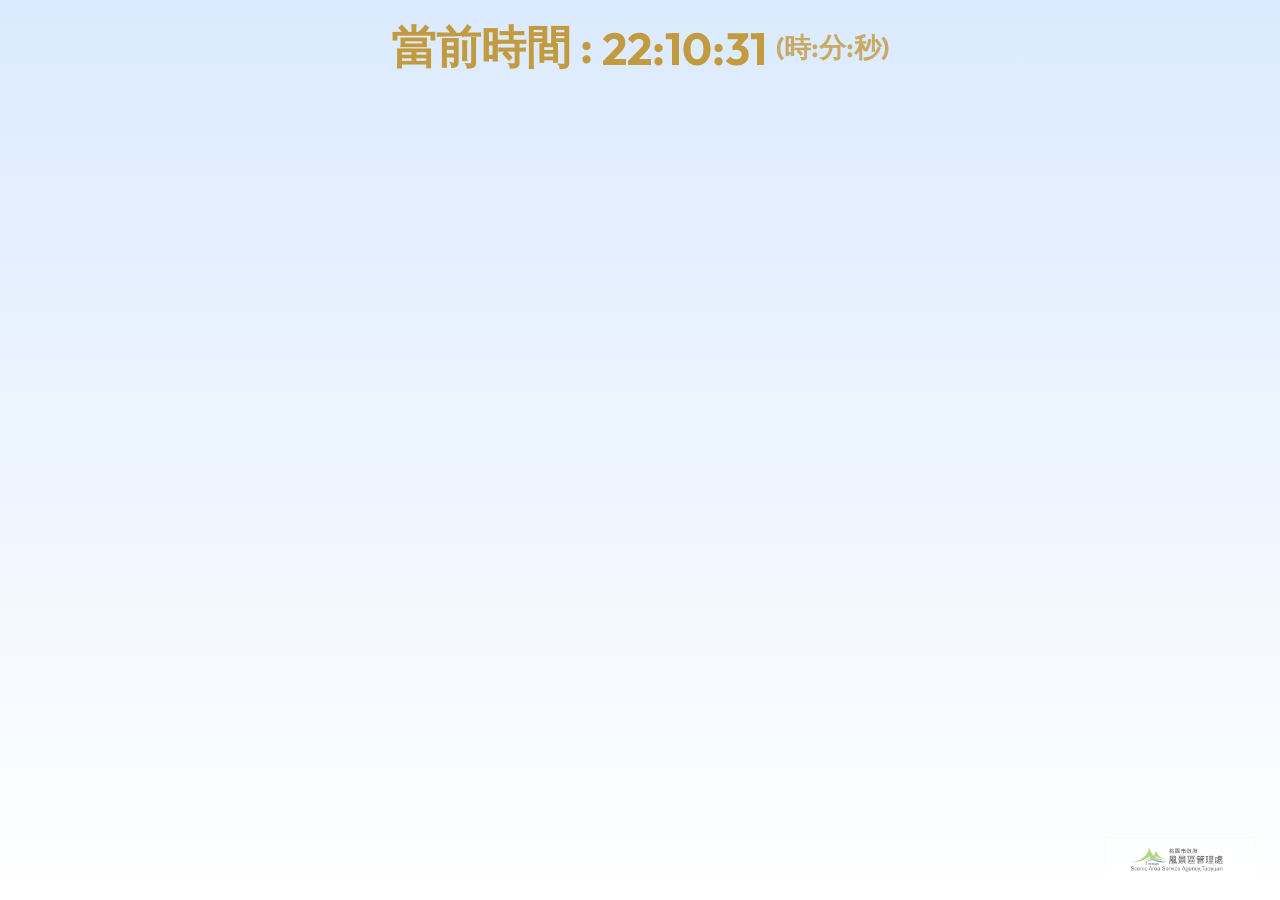
<file: tv.html>
<!DOCTYPE html>
<html lang="zh-TW">

<head>
    <meta charset="UTF-8">
    <meta name="viewport" content="width=device-width, initial-scale=1.0">
    <title>TV WALL 10 ITEMS</title>
    <link href="https://fonts.googleapis.com/css2?family=Inter:wght@400;700&family=Outfit:wght@700&display=swap"
        rel="stylesheet">
    <link rel="stylesheet" href="tv.css?v=1">
</head>

<body>
    <div class="dashboard-container">
        <header>
            <div id="current-time">00:00:00</div>
        </header>
        <main id="grid-main" class="grid-container"></main>
        <div class="logo-container"><img src="logo.jpg" alt="Logo"></div>
    </div>
    <script src="tv.js?v=1"></script>
</body>

</html>
</file>
<file: tv.css>
:root {
    --bg-gradient: linear-gradient(180deg, #dbeafe 0%, #ffffff 100%);
    --card-bg: #ffffff;
    --text-title: #0f172a;
    --text-label: #64748b;
    --clr-gold: #c29b40;
    --clr-val-1: #10b981;
    /* Emerald for 可報名 */
    --clr-val-2: #1e3a8a;
    /* Navy for 已報名 */
    --clr-val-3: #f59e0b;
    /* Amber/Gold for 可遞補 */
    --card-shadow: 0 4px 15px rgba(0, 0, 0, 0.05);
    --font-heading: 'Outfit', sans-serif;
    --font-body: 'Inter', sans-serif;
}

* {
    margin: 0;
    padding: 0;
    box-sizing: border-box;
}

body {
    font-family: var(--font-body);
    background: var(--bg-gradient);
    color: var(--text-title);
    height: 100vh;
    display: flex;
    flex-direction: column;
    overflow: hidden;
}

.dashboard-container {
    flex: 1;
    display: flex;
    flex-direction: column;
    padding: 1vh;
}

header {
    text-align: center;
    padding: 1vh 0;
}

#current-time {
    font-family: var(--font-heading);
    font-size: 5vh;
    font-weight: 700;
    color: var(--clr-gold);
    display: flex;
    align-items: center;
    justify-content: center;
    gap: 1vh;
}

#current-time::before {
    content: "當前時間 : ";
}

#current-time::after {
    content: " (時:分:秒)";
    font-size: 3vh;
    opacity: 0.8;
}

.grid-container {
    flex: 1;
    display: flex;
    flex-direction: column;
    gap: 2px;
}

.card {
    background: var(--card-bg);
    box-shadow: var(--card-shadow);
    border-radius: 1.5vh;
    padding: 0 4vh;
    display: flex;
    align-items: center;
    justify-content: space-between;
    height: 7vh;
    margin: 0.4vh 1.5vh;
}

.card-header {
    display: flex;
    align-items: center;
    gap: 1rem;
}

.card-title {
    font-size: 2.4vh;
    font-weight: 700;
}

.badge-circle {
    width: 4vh;
    height: 4vh;
    background: linear-gradient(135deg, #a5b4fc, #6366f1);
    color: #fff;
    display: flex;
    align-items: center;
    justify-content: center;
    border-radius: 50%;
    font-weight: 700;
    font-size: 1.8vh;
}

.stats-row {
    display: flex;
    gap: 5vh;
}

.stat-item {
    display: flex;
    flex-direction: column;
    align-items: center;
}

.stat-label {
    font-size: 1.6vh;
    color: var(--text-label);
    margin-bottom: 0.2vh;
}

.val {
    font-family: var(--font-heading);
    font-size: 2.8vh;
    font-weight: 700;
}

.val.blue {
    color: var(--clr-val-1);
}

.val.navy {
    color: var(--clr-val-2);
}

.val.green {
    color: var(--clr-val-3);
}

.logo-container {
    display: flex;
    justify-content: flex-end;
    padding: 1vh 2vh;
    flex-shrink: 0;
}

.logo-container img {
    height: 5vh;
    opacity: 0.6;
}

.fade-in {
    animation: reveal 0.4s ease forwards;
}

@keyframes reveal {
    from {
        opacity: 0;
    }

    to {
        opacity: 1;
    }
}
</file>
